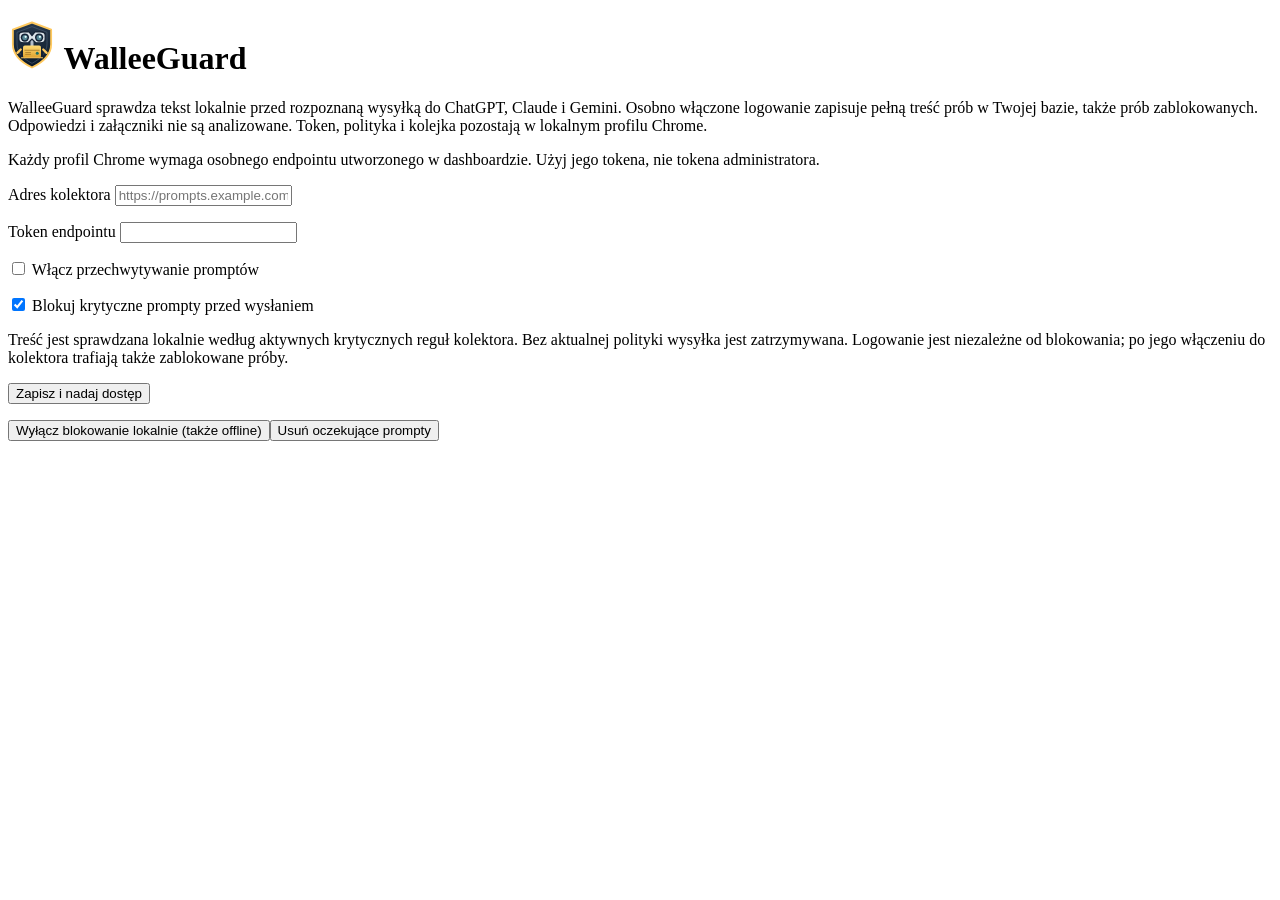
<file: extension/options.html>
<!doctype html><html lang="pl"><meta charset="utf-8"><title>WalleeGuard — ustawienia</title><body>
<h1><img src="icons/icon-48.png" width="48" height="48" alt=""> WalleeGuard</h1><p>WalleeGuard sprawdza tekst lokalnie przed rozpoznaną wysyłką do ChatGPT, Claude i Gemini. Osobno włączone logowanie zapisuje pełną treść prób w Twojej bazie, także prób zablokowanych. Odpowiedzi i załączniki nie są analizowane. Token, polityka i kolejka pozostają w lokalnym profilu Chrome.</p>
<p id="identity" role="status"></p><p>Każdy profil Chrome wymaga osobnego endpointu utworzonego w dashboardzie. Użyj jego tokena, nie tokena administratora.</p><form id="settings"><p><label>Adres kolektora <input id="endpoint" type="url" required placeholder="https://prompts.example.com"></label></p><p><label>Token endpointu <input id="token" type="password" required autocomplete="off"></label></p><p><label><input id="enabled" type="checkbox"> Włącz przechwytywanie promptów</label></p><p><label><input id="blocking" type="checkbox" checked> Blokuj krytyczne prompty przed wysłaniem</label></p><p>Treść jest sprawdzana lokalnie według aktywnych krytycznych reguł kolektora. Bez aktualnej polityki wysyłka jest zatrzymywana. Logowanie jest niezależne od blokowania; po jego włączeniu do kolektora trafiają także zablokowane próby.</p><button>Zapisz i nadaj dostęp</button></form>
<p id="status" role="status"></p><button id="disable-blocking" type="button">Wyłącz blokowanie lokalnie (także offline)</button><button id="clear">Usuń oczekujące prompty</button><script src="options.js"></script></body></html>
</file>
